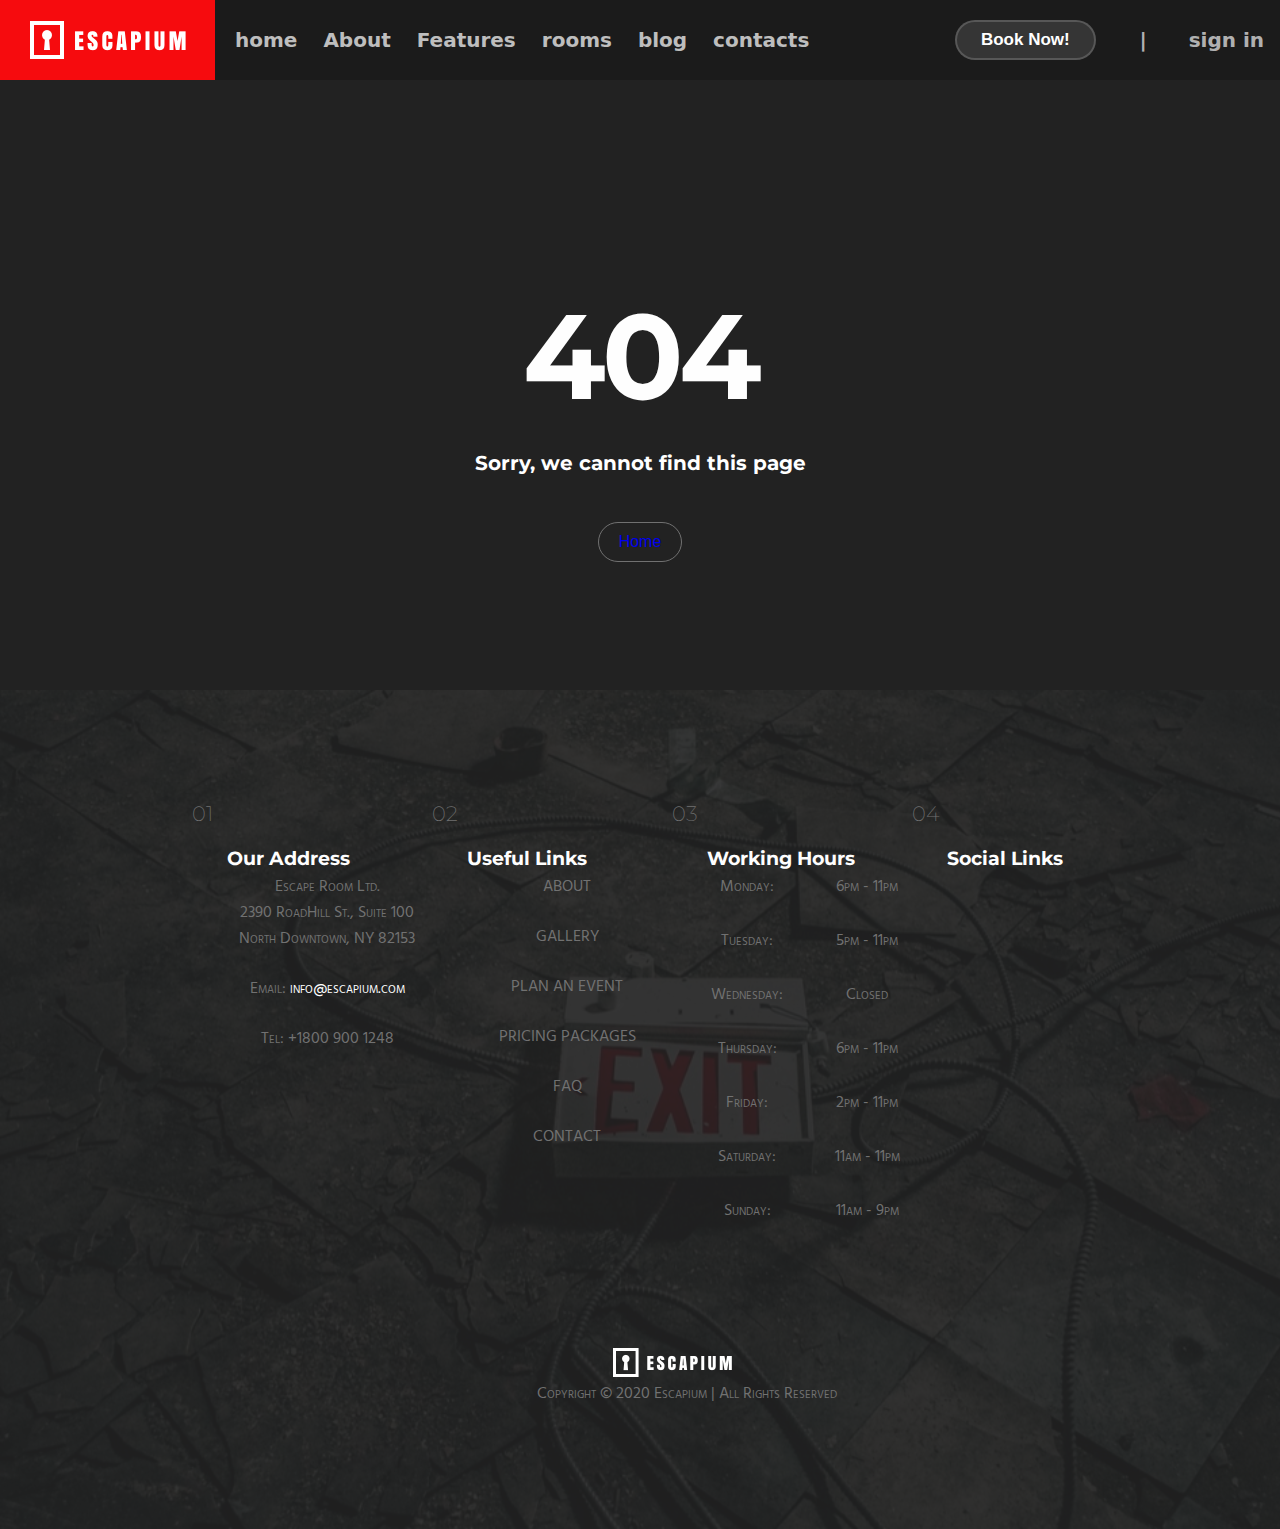
<file: about.html>
<!DOCTYPE html>
<html lang="en">
<head>
    <meta charset="UTF-8">
    <meta name="viewport" content="width=device-width, initial-scale=1.0">
    <title>Escapium - Room</title>
    <link rel="stylesheet" type="text/css" href="main.css" />
</head>

<body>

    <header>
        <nav class="topnav" id="myTopnav">
          <div class="left-side navbar">
            <img src="images/logo/logo.png" alt="" />
            <div class="link-navbar">
              <a href="./index.html">home</a>
              <a href="./about.html">About</a>
              <a href="./features.html">Features</a>
              <a href="./rooms.html">rooms</a>
              <a href="./blog.html">blog</a>
              <a href="./contact.html">contacts</a>
            </div>
          </div>
          <div class="right-side navbar">
            <div><button>Book Now!</button></div>
            <div class="connexion">
              <i class="fa-solid fa-magnifying-glass" style="color: #ffffff9c"></i
              >&nbsp;&nbsp;&nbsp; | &nbsp;&nbsp;&nbsp;<i
                class="fa-regular fa-user"
                style="color: #ffffff9c"
              ></i
              >&nbsp; sign in
            </div>
          </div>
          <a href="javascript:void(0);" class="icon" onclick="myFunction()">
            <i class="fa fa-bars"></i>
          </a>
        </nav>

      <main>

        <div class="error">
          <h1>404</h1>
          <h2>Sorry, we cannot find this page</h2>
          <button><a href="./index.html">Home</a></button>
        </div>

      </main>

      <footer class="background-exit">
        <div class="footer">
          <div class="footer__address">
            <h3>01 <i class="fa-solid fa-minus"></i></h3>
            <h2>Our Address</h2>
            <p>
              Escape Room Ltd.<br />
              2390 RoadHill St., Suite 100<br />
              North Downtown, NY 82153
            </p>
            <p>Email: <span class="email">info@escapium.com</span></p>
            <p>Tel: +1800 900 1248</p>
          </div>
          <div class="footer__links">
            <h3>02 <i class="fa-solid fa-minus"></i></h3>
            <h2>Useful Links</h2>
            <p>ABOUT</p>
            <p>GALLERY</p>
            <p>PLAN AN EVENT</p>
            <p>PRICING PACKAGES</p>
            <p>FAQ</p>
            <p>CONTACT</p>
          </div>
          <div class="footer__hours">
            <h3>03 <i class="fa-solid fa-minus"></i></h3>
            <h2>Working Hours</h2>
            <div class="opening">
              <p class="day">Monday:</p>
              <p class="opening-hours">6pm - 11pm</p>
              <p class="day">Tuesday:</p>
              <p class="opening-hours">5pm - 11pm</p>
              <p class="day">Wednesday:</p>
              <p class="opening-hours">Closed</p>
              <p class="day">Thursday:</p>
              <p class="opening-hours">6pm - 11pm</p>
              <p class="day">Friday:</p>
              <p class="opening-hours">2pm - 11pm</p>
              <p class="day">Saturday:</p>
              <p class="opening-hours">11am - 11pm</p>
              <p class="day">Sunday:</p>
              <p class="opening-hours">11am - 9pm</p>
            </div>
          </div>
          <div class="footer__social">
            <h3>04 <i class="fa-solid fa-minus"></i></h3>
            <h2>Social Links</h2>
            <div class="icons">
              <i class="fa-brands fa-facebook-f"></i>
              <i class="fa-brands fa-twitter"></i>
              <i class="fa-brands fa-instagram"></i>
              <i class="fa-brands fa-yelp"></i>
              <i class="fa-brands fa-youtube"></i>
              <i class="fa-brands fa-google-plus-g"></i>
            </div>
          </div>
          <div class="footer__down">
            <img src="images/logo/footer-logo.png" alt="footer-logo" />
            <p>Copyright © 2020 Escapium | All Rights Reserved</p>
          </div>
        </div>
      </footer>

</body>

</html>
</file>
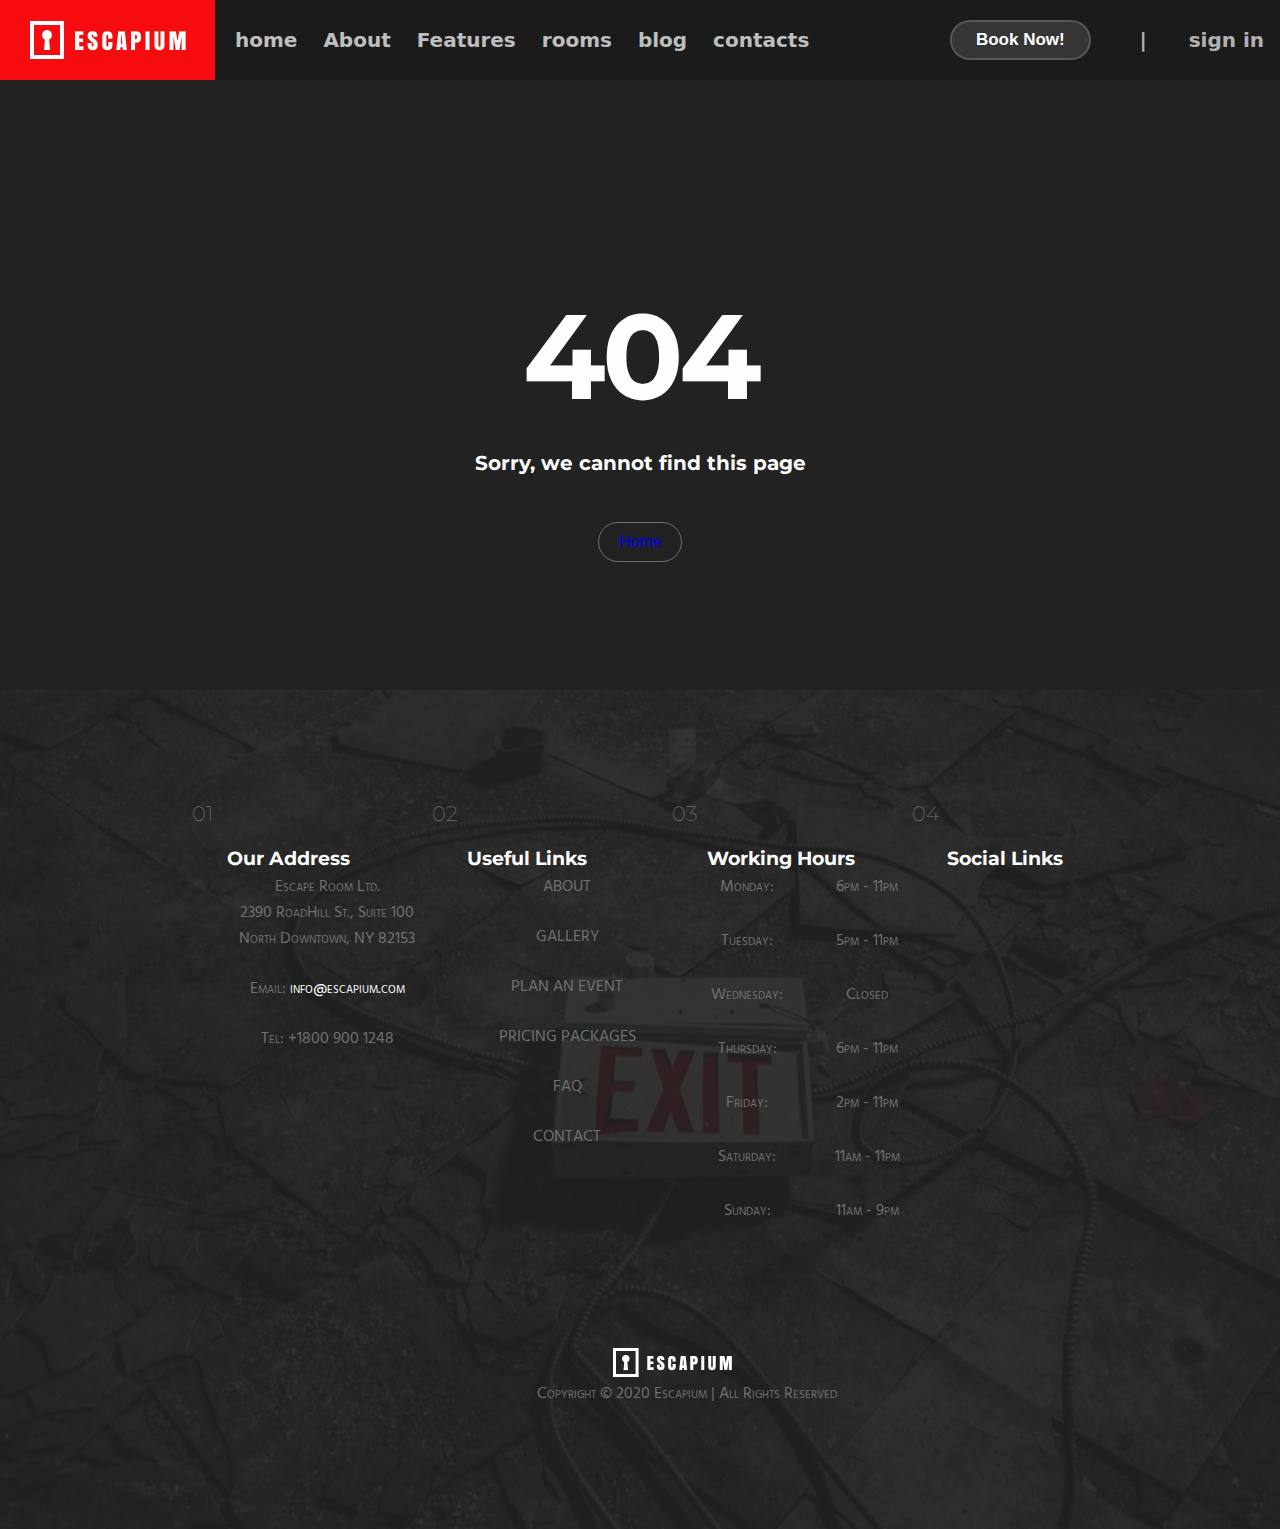
<file: blogs.html>
<!DOCTYPE html>
<html lang="en">
<head>
    <meta charset="UTF-8">
    <meta name="viewport" content="width=device-width, initial-scale=1.0">
    <title>Escapium - Room</title>
    <link rel="stylesheet" type="text/css" href="main.css" />
</head>

<body class ="blog__body">

    <header>
        <nav class="topnav" id="myTopnav">
          <div class="left-side navbar">
            <img src="images/logo/logo.png" alt="" />
            <div class="link-navbar">
              <a href="./index.html">home</a>
              <a href="./about.html">About</a>
              <a href="./features.html">Features</a>
              <a href="./rooms.html">rooms</a>
              <a href="./blog.html">blog</a>
              <a href="./contact.html">contacts</a>
            </div>
          </div>
          <div class="right-side navbar">
            <div><button>Book Now!</button></div>
            <div class="connexion">
              <i class="fa-solid fa-magnifying-glass" style="color: #ffffff9c"></i
              >&nbsp;&nbsp;&nbsp; | &nbsp;&nbsp;&nbsp;<i
                class="fa-regular fa-user"
                style="color: #ffffff9c"
              ></i
              >&nbsp; sign in
            </div>
          </div>
          <a href="javascript:void(0);" class="icon" onclick="myFunction()">
            <i class="fa fa-bars"></i>
          </a>
        </nav>

      <main>

        <div class="error">
          <h1>404</h1>
          <h2>Sorry, we cannot find this page</h2>
          <button><a href="./index.html">Home</a></button>
        </div>

      </main>

      <footer class="background-exit">
        <div class="footer">
          <div class="footer__address">
            <h3>01 <i class="fa-solid fa-minus"></i></h3>
            <h2>Our Address</h2>
            <p>
              Escape Room Ltd.<br />
              2390 RoadHill St., Suite 100<br />
              North Downtown, NY 82153
            </p>
            <p>Email: <span class="email">info@escapium.com</span></p>
            <p>Tel: +1800 900 1248</p>
          </div>
          <div class="footer__links">
            <h3>02 <i class="fa-solid fa-minus"></i></h3>
            <h2>Useful Links</h2>
            <p>ABOUT</p>
            <p>GALLERY</p>
            <p>PLAN AN EVENT</p>
            <p>PRICING PACKAGES</p>
            <p>FAQ</p>
            <p>CONTACT</p>
          </div>
          <div class="footer__hours">
            <h3>03 <i class="fa-solid fa-minus"></i></h3>
            <h2>Working Hours</h2>
            <div class="opening">
              <p class="day">Monday:</p>
              <p class="opening-hours">6pm - 11pm</p>
              <p class="day">Tuesday:</p>
              <p class="opening-hours">5pm - 11pm</p>
              <p class="day">Wednesday:</p>
              <p class="opening-hours">Closed</p>
              <p class="day">Thursday:</p>
              <p class="opening-hours">6pm - 11pm</p>
              <p class="day">Friday:</p>
              <p class="opening-hours">2pm - 11pm</p>
              <p class="day">Saturday:</p>
              <p class="opening-hours">11am - 11pm</p>
              <p class="day">Sunday:</p>
              <p class="opening-hours">11am - 9pm</p>
            </div>
          </div>
          <div class="footer__social">
            <h3>04 <i class="fa-solid fa-minus"></i></h3>
            <h2>Social Links</h2>
            <div class="icons">
              <i class="fa-brands fa-facebook-f"></i>
              <i class="fa-brands fa-twitter"></i>
              <i class="fa-brands fa-instagram"></i>
              <i class="fa-brands fa-yelp"></i>
              <i class="fa-brands fa-youtube"></i>
              <i class="fa-brands fa-google-plus-g"></i>
            </div>
          </div>
          <div class="footer__down">
            <img src="images/logo/footer-logo.png" alt="footer-logo" />
            <p>Copyright © 2020 Escapium | All Rights Reserved</p>
          </div>
        </div>
      </footer>

</body>

</html>
</file>
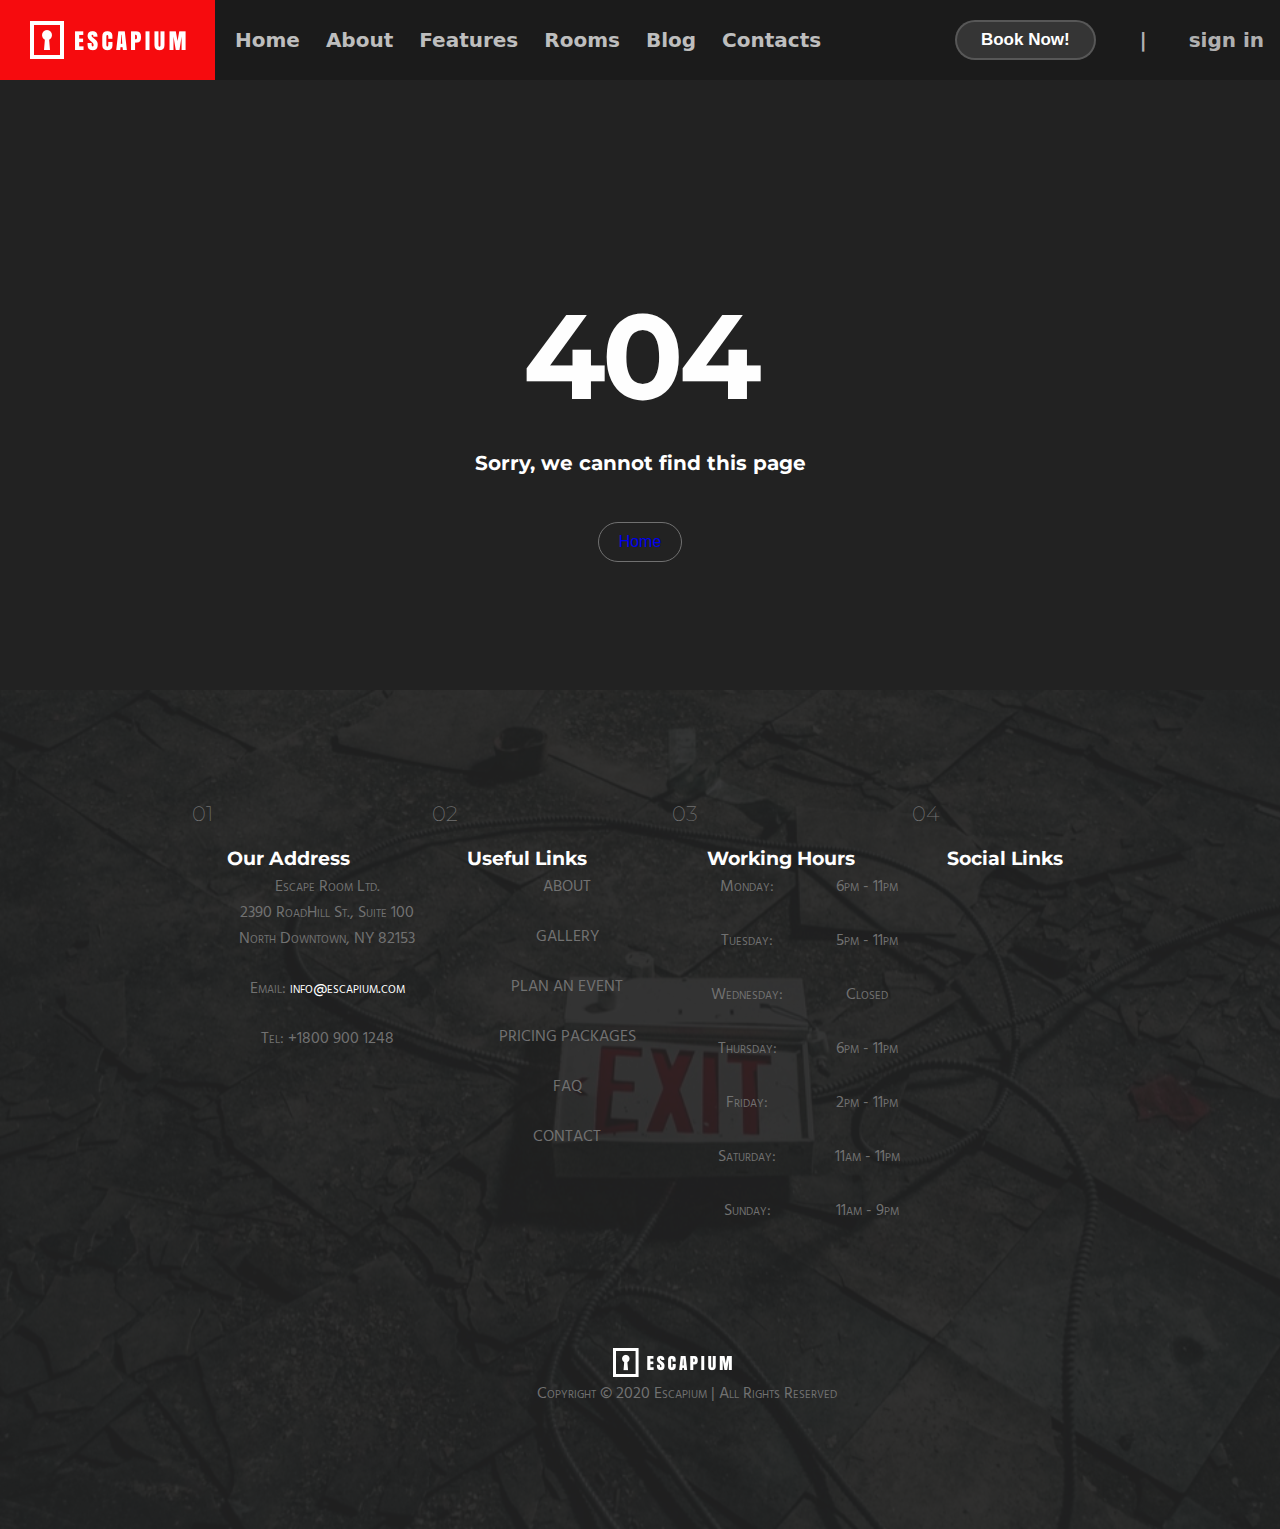
<file: features.html>
<!DOCTYPE html>
<html lang="en">
<head>
    <meta charset="UTF-8">
    <meta name="viewport" content="width=device-width, initial-scale=1.0">
    <title>Escapium - Features</title>
    <link rel="stylesheet" type="text/css" href="main.css" />
</head>

<body>

    <header>
        <nav class="topnav" id="myTopnav">
          <div class="left-side navbar">
            <img src="images/logo/logo.png" alt="" />
            <div class="link-navbar">
              <a href="./index.html">Home</a>
              <a href="./about.html">About</a>
              <a href="./features.html">Features</a>
              <a href="./rooms.html">Rooms</a>
              <a href="./blog.html">Blog</a>
              <a href="./contact.html">Contacts</a>
            </div>
          </div>
          <div class="right-side navbar">
            <div><button>Book Now!</button></div>
            <div class="connexion">
              <i class="fa-solid fa-magnifying-glass" style="color: #ffffff9c"></i
              >&nbsp;&nbsp;&nbsp; | &nbsp;&nbsp;&nbsp;<i
                class="fa-regular fa-user"
                style="color: #ffffff9c"
              ></i
              >&nbsp; sign in
            </div>
          </div>
          <a href="javascript:void(0);" class="icon" onclick="myFunction()">
            <i class="fa fa-bars"></i>
          </a>
        </nav>

      <main>

        <div class="error">
          <h1>404</h1>
          <h2>Sorry, we cannot find this page</h2>
          <button><a href="./index.html">Home</a></button>
        </div>

      </main>

      <footer class="background-exit">
        <div class="footer">
          <div class="footer__address">
            <h3>01 <i class="fa-solid fa-minus"></i></h3>
            <h2>Our Address</h2>
            <p>
              Escape Room Ltd.<br />
              2390 RoadHill St., Suite 100<br />
              North Downtown, NY 82153
            </p>
            <p>Email: <span class="email">info@escapium.com</span></p>
            <p>Tel: +1800 900 1248</p>
          </div>
          <div class="footer__links">
            <h3>02 <i class="fa-solid fa-minus"></i></h3>
            <h2>Useful Links</h2>
            <p>ABOUT</p>
            <p>GALLERY</p>
            <p>PLAN AN EVENT</p>
            <p>PRICING PACKAGES</p>
            <p>FAQ</p>
            <p>CONTACT</p>
          </div>
          <div class="footer__hours">
            <h3>03 <i class="fa-solid fa-minus"></i></h3>
            <h2>Working Hours</h2>
            <div class="opening">
              <p class="day">Monday:</p>
              <p class="opening-hours">6pm - 11pm</p>
              <p class="day">Tuesday:</p>
              <p class="opening-hours">5pm - 11pm</p>
              <p class="day">Wednesday:</p>
              <p class="opening-hours">Closed</p>
              <p class="day">Thursday:</p>
              <p class="opening-hours">6pm - 11pm</p>
              <p class="day">Friday:</p>
              <p class="opening-hours">2pm - 11pm</p>
              <p class="day">Saturday:</p>
              <p class="opening-hours">11am - 11pm</p>
              <p class="day">Sunday:</p>
              <p class="opening-hours">11am - 9pm</p>
            </div>
          </div>
          <div class="footer__social">
            <h3>04 <i class="fa-solid fa-minus"></i></h3>
            <h2>Social Links</h2>
            <div class="icons">
              <i class="fa-brands fa-facebook-f"></i>
              <i class="fa-brands fa-twitter"></i>
              <i class="fa-brands fa-instagram"></i>
              <i class="fa-brands fa-yelp"></i>
              <i class="fa-brands fa-youtube"></i>
              <i class="fa-brands fa-google-plus-g"></i>
            </div>
          </div>
          <div class="footer__down">
            <img src="images/logo/footer-logo.png" alt="footer-logo" />
            <p>Copyright © 2020 Escapium | All Rights Reserved</p>
          </div>
        </div>
      </footer>

</body>

</html>
</file>
<file: main.css>
@import url("https://fonts.googleapis.com/css2?family=Hind:wght@400;500;600;700&family=Montserrat:wght@700&display=swap");
@import url("https://fonts.googleapis.com/css2?family=Hind:wght@400;500;600;700&family=Montserrat:wght@700&display=swap");
body {
  margin: 0;
}

.background-exit {
  background-image: url("images/gallery/footer-bg.jpg");
  background-size: cover;
  background-position: center;
}

.footer {
  background-color: rgba(34, 34, 34, 0.9);
  color: #717171;
  display: grid;
}
.footer h2 {
  font-family: "Montserrat", sans-serif;
  font-size: 19px;
  color: #fefefe;
  padding-left: 30px;
}
.footer h3 {
  color: #717171;
  font-family: "Montserrat", sans-serif;
  font-size: 21px;
  font-weight: 200;
}
.footer h3 i {
  color: #f60b0e;
}
.footer p {
  font-family: "Hind", sans-serif;
  padding-left: 30px;
}
.footer__address .email {
  color: white;
}
.footer__hours .opening {
  display: grid;
  grid-template-columns: 1fr 1fr;
}
.footer__hours .day {
  margin: 0px 0px 16px 0px;
}
.footer__hours .opening-hours {
  margin: 0px 0px 16px 0px;
}
.footer__social .icons {
  padding-left: 30px;
  margin-top: 20px;
}
.footer__social .icons i {
  background-color: rgb(38, 38, 38);
  width: 36px;
  height: 36px;
  border-radius: 50%;
  color: #fefefe;
  text-align: center;
  line-height: 36px;
  margin: 4px;
}
.footer__social .icons i:hover {
  transition-duration: 0.5s;
  transition-timing-function: ease;
  background-color: #f60b0e;
}
.footer__down {
  text-align: center;
  padding-top: 30%;
}
.footer__down p {
  font-size: 10px;
}

@media (max-width: 412px) {
  .footer {
    grid-template-columns: 1fr;
    padding: 10% 4% 0% 4%;
  }
  .footer__hours {
    padding-right: 40%;
  }
}
@media (min-width: 413px) and (max-width: 768px) {
  .footer {
    grid-template-columns: 1fr 1fr 1fr 1fr;
    padding: 7% 5% 2% 5%;
  }
  .footer__down {
    grid-column: 1/5;
    padding-top: 10%;
  }
}
@media (min-width: 769px) {
  .footer {
    grid-template-columns: 1fr 1fr 1fr 1fr;
    padding: 7% 10% 2% 15%;
  }
  .footer p {
    font-size: 16px;
  }
  .footer__down {
    grid-column: 1/5;
    padding-top: 10%;
  }
}
.contact {
  background-color: #222222;
  display: grid;
  font-family: "Hind", sans-serif;
  color: #717171;
}
.contact h2 {
  font-family: "Montserrat", sans-serif;
  font-size: 44px;
  color: #fefefe;
}
.contact p {
  font-weight: 400;
}
.contact__get-in-touch .info {
  display: grid;
  grid-template-columns: 1fr 4fr;
}
.contact__get-in-touch .info .email {
  color: #fefefe;
}
.contact__get-in-touch .info i {
  color: #fefefe;
  text-align: center;
}
.contact__contact-form .form {
  display: grid;
  grid-template-columns: 1fr 1fr;
}
.contact__contact-form .form .name {
  width: 100%;
}
.contact__contact-form .form .name #name {
  color: #717171;
  background-color: #222222;
  border: none;
  font-family: "Hind", sans-serif;
  font-weight: 400;
  font-size: 20px;
  width: 100%;
  border-bottom: solid 2px #717171;
  padding: 0% 0% 5% 0%;
}
.contact__contact-form .form .name #name:hover {
  border-color: #fefefe;
}
.contact__contact-form .form .name #name::-moz-placeholder {
  grid-column: 1/2;
}
.contact__contact-form .form .name #name::placeholder {
  grid-column: 1/2;
}
.contact__contact-form .form .mail {
  width: 100%;
}
.contact__contact-form .form .mail #email {
  color: #717171;
  background-color: #222222;
  font-family: "Hind", sans-serif;
  border: none;
  font-weight: 400;
  font-size: 20px;
  width: 100%;
  border-bottom: solid 3px #717171;
  padding: 0% 0% 5% 0%;
}
.contact__contact-form .form .mail #email:hover {
  border-color: #fefefe;
}
.contact__contact-form .form .mail #email::-moz-placeholder {
  grid-column: 2/3;
}
.contact__contact-form .form .mail #email::placeholder {
  grid-column: 2/3;
}
.contact__contact-form .form .message {
  width: 100%;
  grid-column: 1/-1;
}
.contact__contact-form .form .message #message {
  background-color: #222222;
  color: #717171;
  font-family: "Hind", sans-serif;
  border: none;
  font-weight: 400;
  font-size: 20px;
  width: 100%;
  border-bottom: solid 3px #717171;
  margin: 10% 2% 5% 0%;
}
.contact__contact-form .form .message #message:hover {
  border-color: #fefefe;
}
.contact__contact-form .form .message #message::-moz-placeholder {
  background-color: #222222;
}
.contact__contact-form .form .message #message::placeholder {
  background-color: #222222;
}
.contact__contact-form .form .submit-button {
  grid-column: 1/-1;
  background-color: #f60b0e;
  color: #fefefe;
  font-weight: 600;
  font-size: 18px;
  border-radius: 50px;
  border-style: none;
  height: 60px;
  width: 98%;
}
.contact__contact-form .form .submit-button:hover {
  transition-duration: 0.5s;
  transition-timing-function: ease;
  filter: grayscale(20%);
}

.map {
  position: relative;
}
.map iframe {
  filter: grayscale(100%);
}
.map img {
  position: absolute;
  top: 40%;
  left: 40%;
}
.map .overlay {
  background-color: rgba(34, 34, 34, 0.8);
  position: absolute;
  top: 0;
  left: 0;
  width: 100%;
  height: 100%;
}

@media (max-width: 412px) {
  .contact {
    grid-template-columns: 1fr;
  }
  .contact h2 {
    margin: 5% 0%;
    font-size: 32px;
  }
  .contact__get-in-touch .info {
    grid-column-gap: 6%;
    grid-row-gap: 10%;
  }
  .contact__get-in-touch .info i {
    font-size: 30px;
    padding: 10% 30% 10% 0%;
  }
  .contact__get-in-touch .info p {
    font-size: 14px;
    margin: 0%;
  }
  .contact__contact-form h2 {
    padding-top: 8%;
  }
  .contact__contact-form .form {
    grid-template-columns: 1fr;
  }
  .contact__contact-form .form .name #name {
    height: 40%;
    font-size: 14px;
    margin-bottom: 5%;
    padding: 0% 0% 2% 0%;
  }
  .contact__contact-form .form .mail #email {
    height: 40%;
    font-size: 14px;
    margin-bottom: 5%;
    padding: 0% 0% 2% 0%;
  }
  .contact__contact-form .form .message #message {
    font-size: 14px;
    height: 150px;
  }
  .contact__contact-form .form .submit-button {
    font-size: 14px;
    margin-bottom: 8%;
  }
  .map .map-medium {
    display: none;
  }
  .map .map-large {
    display: none;
  }
}
@media (min-width: 413px) and (max-width: 768px) {
  .contact {
    padding: 15% 0;
    grid-template-columns: 1fr 2fr;
  }
  .contact h2 {
    font-size: 32px;
  }
  .contact__get-in-touch {
    grid-column: 1/2;
    padding-right: 5%;
  }
  .contact__get-in-touch .info {
    grid-column-gap: 6%;
    grid-row-gap: 10%;
  }
  .contact__get-in-touch .info i {
    font-size: 32px;
    padding: 25% 30% 20% 0%;
  }
  .contact__get-in-touch .info p {
    font-size: 14px;
  }
  .contact__contact-form {
    grid-column: 2/4;
  }
  .contact__contact-form .form {
    grid-column-gap: 5%;
  }
  .contact__contact-form .form .name #name {
    font-size: 14px;
  }
  .contact__contact-form .form .mail #email {
    font-size: 14px;
  }
  .contact__contact-form .form .message #message {
    font-size: 14px;
    height: 150px;
  }
  .contact__contact-form .form .submit-button {
    font-size: 14px;
  }
  .map .map-small {
    display: none;
  }
  .map .map-large {
    display: none;
  }
  .map img {
    top: 38%;
    left: 44%;
  }
}
@media (min-width: 769px) {
  .contact {
    padding: 10% 15%;
    grid-template-columns: 1fr 2fr;
  }
  .contact__get-in-touch {
    grid-column: 1/2;
    padding-right: 12%;
  }
  .contact__get-in-touch p {
    font-size: 20px;
  }
  .contact__get-in-touch .info {
    grid-column-gap: 6%;
    grid-row-gap: 10%;
  }
  .contact__get-in-touch .info i {
    font-size: 32px;
    padding: 34% 32% 30% 0%;
  }
  .contact__get-in-touch .info p {
    font-size: 20px;
  }
  .contact__contact-form {
    grid-column: 2/4;
  }
  .contact__contact-form .form {
    grid-column-gap: 5%;
  }
  .contact__contact-form .form .message #message {
    height: 200px;
  }
  .map .map-medium {
    display: none;
  }
  .map .map-small {
    display: none;
  }
  .map img {
    top: 40%;
    left: 48%;
  }
}
header {
  background-image: url(images/gallery/slide-1.jpg);
  background-position: top;
}
header h1 {
  text-align: center;
  color: #fefefe;
  font-family: "Montserrat", sans-serif;
  letter-spacing: -4px;
}
header .dot {
  color: #f60b0e;
}
header .white {
  color: #fefefe;
}
header p {
  color: #717171;
  text-align: center;
  font-family: "Hind", sans-serif;
  font-variant: small-caps;
}

@media (max-width: 412px) {
  header h1 {
    padding: 8% 10% 0% 10%;
    margin-bottom: 0;
    font-size: 32px;
  }
  header p {
    font-size: 19px;
    margin: 0;
    padding-bottom: 10%;
  }
}
@media (min-width: 413px) and (max-width: 768px) {
  header h1 {
    padding: 8% 10% 0% 10%;
    margin-bottom: 0;
    font-size: 32px;
  }
  header p {
    font-size: 19px;
    margin: 0;
    padding-bottom: 10%;
  }
}
@media (min-width: 769px) {
  header h1 {
    padding: 8% 10% 0% 10%;
    margin-bottom: 0;
    font-size: 120px;
  }
  header p {
    font-size: 32px;
    margin: 0;
    padding-bottom: 10%;
  }
}
.blog__body button {
  background-color: transparent;
  border: 1px solid #717171;
  color: #fefefe;
  padding: 10px 20px;
  font-size: 16px;
  border-radius: 25px;
  cursor: pointer;
  margin: 5px;
}
.blog__body button:hover {
  border: 1px solid #f60b0e;
  background-color: #f60b0e;
  padding: 10px 20px;
  font-size: 16px;
  cursor: pointer;
}

.header {
  background-image: url("./images/gallery/slide-1.jpg");
  background-repeat: no-repeat;
  background-size: cover;
  text-align: center;
  padding: 9rem 1rem;
  font-family: "Montserrat", sans-serif;
}
.header h1 {
  color: #fefefe;
  font-size: 44px;
}

.header p {
  line-height: 5rem;
  padding-bottom: 2%;
  font-size: 60px;
  font-weight: 800;
}

.header .infos {
  display: flex;
  flex-direction: row;
  justify-content: center;
  font-size: 11px;
  font-weight: 800;
  gap: 1%;
  color: rgba(255, 255, 255, 0.726);
}

.categories {
  display: flex;
  flex-direction: row;
  justify-content: center;
  background-color: #1b1b1b;
  padding: 5%;
  gap: 8%;
}
.categories .categories-left {
  width: 40%;
  font-family: "Hind", sans-serif;
  font-weight: 800;
}
.categories .categories-left img {
  width: 100%;
  height: 12%;
  z-index: 0;
}
.categories .categories-left .container-under-img {
  color: white;
  background-color: #242424;
  box-shadow: -4px 4px 15px 5px #000000;
  z-index: 1;
  position: relative;
  top: -2%;
  left: 4%;
  width: 100%;
  padding: 10% 5%;
}
.categories .categories-left .container-under-img .containerwithimg {
  text-align: center;
}
.categories .categories-left .container-under-img .containerwithimg img {
  width: 70%;
  padding-bottom: 1%;
}
.categories .categories-left .container-under-img p {
  color: #717171;
  font-family: "Hind", sans-serif;
  font-weight: 500;
  font-size: 17px;
  width: 100%;
}
.categories .categories-left .container-under-img h3 {
  font-size: 29px;
  font-family: "Hind", sans-serif;
  font-weight: 700;
  width: 90%;
}
.categories .categories-left .container-under-img .text-under-img {
  text-align: center;
  padding-bottom: 3%;
}
.categories .categories-left .emmy-container {
  border: 1px solid rgba(255, 255, 255, 0.247);
  padding: 5% 4%;
}
.categories .categories-left .emmy-container .part1 {
  display: flex;
  flex-direction: row;
  justify-content: space-between;
}
.categories .categories-left .emmy-container .part1 .left-side {
  position: relative;
  left: -13%;
  display: flex;
  flex-direction: row;
  gap: 3%;
}
.categories .categories-left .emmy-container .part1 .left-side img {
  width: 20%;
  height: auto;
  border-radius: 200px;
}
.categories .categories-left .emmy-container .part1 .left-side div {
  float: right;
  color: rgba(255, 255, 255, 0.664);
  padding-top: 2%;
}
.categories .categories-left .emmy-container .part1 .right-side {
  display: flex;
  flex-direction: row;
  height: 25px;
  gap: 20%;
}
.categories .categories-left .emmy-container .part1 .right-side i {
  border-radius: 50px;
  font-size: 15px;
  border: 2px gray solid;
}
.categories .categories-left .emmy-container .part2 {
  color: rgba(255, 255, 255, 0.308);
}
.categories .categories-left .comments {
  padding: 40px 50px 20px 0;
}
.categories .categories-left .comments .part1 {
  display: flex;
  flex-direction: row;
  justify-content: flex-start;
}
.categories .categories-left .comments .part1 img {
  width: 100px;
  height: auto;
  border-radius: 200px;
}
.categories .categories-left .comments .part1 div {
  float: right;
  margin-left: 10px;
  margin-top: 15px;
  color: rgba(255, 255, 255, 0.664);
}
.categories .categories-left .comments .part2 {
  color: rgba(255, 255, 255, 0.308);
}
.categories .categories-left .part2 {
  color: rgba(255, 255, 255, 0.308);
}
.categories .categories-left .part2 p {
  margin-bottom: 20px;
}
.categories .categories-left .part2 a {
  color: white;
  text-decoration: none;
}
.categories .categories-right hr {
  width: 30px;
  position: relative;
  right: 10px;
  height: 3px;
  border: none;
  background-color: gray;
  border-radius: 2px;
}
.categories .categories-right h3 {
  padding-bottom: 20px;
  color: white;
  font-family: "Hind", sans-serif;
}
.categories .categories-right .first-bloc p {
  color: #717171;
  padding-top: 20px;
}
.categories .categories-right .second-bloc {
  padding-top: 50px;
}
.categories .categories-right .second-bloc .pop-post-content {
  display: flex;
  flex-direction: row;
  align-items: center;
  padding-top: 40px;
}
.categories .categories-right .second-bloc .pop-post-content hr {
  margin: 0 20px 0 40px;
}
.categories .categories-right .second-bloc .pop-post-content p {
  color: white;
}
.categories .categories-right .second-bloc .pop-post-content p:first-child {
  color: #717171;
}
.categories .categories-right .third-bloc {
  width: 400px;
  padding-top: 50px;
}
.categories .categories-right .fourth-bloc {
  padding-top: 50px;
}
.categories .categories-right .fourth-bloc .parent {
  display: grid;
  grid-template-columns: repeat(3, 1fr);
  grid-template-rows: repeat(2, 1fr);
  grid-column-gap: 5px;
  grid-row-gap: 30px;
  padding-top: 40px;
}
.categories .categories-right .fourth-bloc .div1 {
  grid-area: 1/1/2/2;
}
.categories .categories-right .fourth-bloc .div2 {
  grid-area: 1/2/2/3;
}
.categories .categories-right .fourth-bloc .div3 {
  grid-area: 1/3/2/4;
}
.categories .categories-right .fourth-bloc .div4 {
  grid-area: 2/1/3/2;
}
.categories .categories-right .fourth-bloc .div5 {
  grid-area: 2/2/3/3;
}
.categories .categories-right .fourth-bloc .div6 {
  grid-area: 2/3/3/4;
}
.categories .categories-right .fourth-bloc img {
  width: 100px;
}
.categories .categories-right .fifth-bloc {
  color: #717171;
  margin-top: 50px;
}
.categories .categories-right .fifth-bloc hr {
  margin-bottom: 20px;
}
.categories .categories-right .fifth-bloc p {
  line-height: 40px;
}


@media screen and (max-width: 768px) {
  #header-gallery {
    padding: 35% 0 !important;
  }
  #header-gallery .header-left {
    padding-left: 5% !important;
  }
  #header-gallery .header-left p {
    font-size: 100px;
    font-family: "Hind", sans-serif;
    line-height: 12vh;
    font-weight: 600;
    padding-bottom: 2%;
    z-index: 0 !important;
  }
  #header-gallery .header-left a {
    list-style-type: none;
    text-decoration: none;
    color: white;
    font-weight: 500;
    font-size: 30px;
    z-index: 0 !important;
  }
  .section-featured-rooms {
    padding: 5% 0;
    font-family: "Hind", sans-serif;
    background-color: #1b1b1b;
    color: white;
    display: flex;
    flex-direction: column;
    justify-content: center;
    align-items: center;
  }
  .section-featured-rooms h3 {
    padding-bottom: 8%;
    font-size: 50px;
  }
  .section-featured-rooms .featured-rooms {
    display: flex;
    flex-direction: row;
    align-items: center;
    justify-content: center;
    gap: 0;
    width: 100% !important;
  }
  .section-featured-rooms .featured-rooms .featured-rooms__div-left {
    width: 40%;
    display: flex;
    flex-direction: column;
    background-color: #222222;
    box-shadow: -11px 11px 14px 0px rgba(0, 0, 0, 0.75);
    padding: 4% 3% 4% 3%;
  }
  .section-featured-rooms .featured-rooms .featured-rooms__div-left p {
    padding: 0 0 6% 0;
    font-weight: 500;
    opacity: 0.5;
    font-size: 15px !important;
  }
  .section-featured-rooms .featured-rooms .featured-rooms__div-left p i {
    font-size: 10px !important;
  }
  .section-featured-rooms .featured-rooms .featured-rooms__div-left button {
    width: 40%;
    border-radius: 10vh;
    background-color: red;
    color: white;
    font-weight: 900;
    font-size: 12px !important;
    font-family: "Hind", sans-serif;
    border: rgb(88, 88, 88) solid 6px;
    transition: 0.4s;
  }
  .section-featured-rooms .featured-rooms .featured-rooms__div-left button:hover {
    opacity: 0.5;
  }
  .section-featured-rooms .featured-rooms .featured-rooms__div-right {
    position: relative;
    overflow: hidden;
    text-align: center;
    width: 50%;
  }
  .section-featured-rooms .featured-rooms .featured-rooms__div-right img {
    height: auto;
    width: 100%;
    max-width: 700px;
    max-height: 500px;
    transition: 0.5s;
  }
  .section-featured-rooms .featured-rooms .featured-rooms__div-right img:hover {
    transform: scale(1.1);
  }
  .who-can-play {
    background: linear-gradient(90deg, rgba(0, 0, 0, 0.9) 0%, rgba(0, 0, 0, 0.8351715686) 55%, rgba(255, 255, 255, 0) 100%), url("/images/gallery/room-7.jpg");
    background-size: cover;
    background-repeat: no-repeat;
    display: flex;
    flex-direction: row;
    color: rgb(255, 255, 255);
    padding: 2% 10%;
    font-family: "Hind", sans-serif;
  }
  .who-can-play .wcp-left {
    writing-mode: tb-rl;
    transform: rotate(-180deg);
    display: flex;
    flex-direction: row;
    align-items: center;
  }
  .who-can-play .wcp-left hr {
    border-radius: 20px;
    border: none;
  }
  .who-can-play .wcp-left h4 {
    font-size: 30px;
    size: 10 !important;
  }
  .who-can-play .wcp-right {
    width: 30%;
  }
  .who-can-play .wcp-right .wcp-right___line {
    display: flex;
    flex-direction: row;
    justify-content: left;
    align-items: center;
    gap: 2%;
    padding-bottom: 10%;
    padding-left: 5%;
  }
  .who-can-play .wcp-right .wcp-right___line i {
    font-size: 40px;
  }
  .who-can-play .wcp-right .wcp-right___line p {
    font-size: 40px;
  }
}
@media screen and (max-width: 412px) {
  #header-gallery {
    padding: 50% 0 !important;
  }
  #header-gallery .header-left {
    padding-left: 5% !important;
  }
  #header-gallery .header-left p {
    font-size: 50px;
    line-height: 8vh;
    padding-bottom: 2%;
  }
  #header-gallery .header-left a {
    font-size: 15px;
  }
  #header-gallery .header-right {
    padding-right: 3% !important;
  }
  .section-featured-rooms {
    padding: 5% 0;
    font-family: "Hind", sans-serif;
    background-color: #1b1b1b;
    color: white;
    display: flex;
    flex-direction: column;
    justify-content: center;
    align-items: center;
  }
  .section-featured-rooms h3 {
    padding-bottom: 8%;
    font-size: 50px;
    text-align: center;
  }
  .section-featured-rooms .featured-rooms {
    display: flex;
    flex-direction: column !important;
    align-items: center;
    justify-content: center;
    gap: 10px !important;
    width: 100%;
  }
  .section-featured-rooms .featured-rooms .featured-rooms__div-left {
    width: 80% !important;
    display: flex;
    flex-direction: column;
    background-color: #222222;
    box-shadow: -11px 11px 14px 0px rgba(0, 0, 0, 0.75);
    padding: 4% 3% 4% 3%;
  }
  .section-featured-rooms .featured-rooms .featured-rooms__div-left p {
    padding: 0 0 6% 0;
    font-weight: 500;
    opacity: 0.5;
    font-size: 15px !important;
  }
  .section-featured-rooms .featured-rooms .featured-rooms__div-left button {
    width: 40%;
    border-radius: 10vh;
    background-color: red;
    color: white;
    font-weight: 900;
    font-size: 15px;
    font-family: "Hind", sans-serif;
    border: rgb(88, 88, 88) solid 6px;
    transition: 0.4s;
  }
  .section-featured-rooms .featured-rooms .featured-rooms__div-left button:hover {
    opacity: 0.5;
  }
  .section-featured-rooms .featured-rooms .featured-rooms__div-right {
    position: relative;
    overflow: hidden;
    text-align: center;
    width: 90% !important;
  }
  .section-featured-rooms .featured-rooms .featured-rooms__div-right img {
    height: auto;
    width: 100% !important;
    max-width: 700px;
    max-height: 500px;
    transition: 0.5s;
  }
  .section-featured-rooms .featured-rooms .featured-rooms__div-right img:hover {
    transform: scale(1.1);
  }
}
.section-maps {
  display: flex;
  flex-direction: row;
  width: 100%;
}
.section-maps .maps {
  width: 50%;
  filter: grayscale(100%);
}
.section-maps .form {
  background-color: #222222;
  padding: 2% 3%;
  width: 50%;
  display: flex;
  flex-direction: column;
  font-family: "Hind", sans-serif;
  color: gray;
}
.section-maps .form h3 {
  color: white;
}
.section-maps .form hr {
  width: 40px;
  margin-bottom: 2%;
  color: gray;
  border: 1px gray solid;
  border-radius: 3px;
}
.section-maps .form h3 {
  font-size: 25px !important;
  font-family: "Hind", sans-serif;
  color: rgb(255, 255, 255);
  padding-bottom: 10%;
}
.section-maps .form #fname {
  color: gray;
  background-color: #222222;
  border: none;
  border-bottom: 2px gray solid;
  padding-bottom: 1%;
  margin-bottom: 10% !important;
  width: 90% !important;
}

#header-gallery {
  background-image: url("/images/gallery/slide-4.jpg");
  width: 100%;
  background-repeat: no-repeat;
  background-size: cover;
  color: white;
  display: flex;
  flex-direction: row;
  justify-content: space-between;
  padding: 15% 0;
  align-items: center;
  z-index: 0 !important;
}
#header-gallery .header-left {
  padding-left: 2%;
  position: relative;
}
#header-gallery p {
  font-size: 100px;
  font-family: "Hind", sans-serif;
  line-height: 110px;
  font-weight: 600;
}
#header-gallery a {
  list-style-type: none;
  text-decoration: none;
  color: white;
  font-weight: 500;
  font-size: 30px;
}
#header-gallery .header-right {
  padding-right: 2%;
  display: flex;
  flex-direction: column;
  gap: 2%;
}
#header-gallery .header-right div {
  text-align: right;
  height: 5%;
}
#header-gallery .header-right div button {
  border: none;
  border-radius: 20px;
}
#header-gallery .header-right .b button {
  padding: 3px 30px;
}
#header-gallery .header-right .a button,
#header-gallery .header-right .c button {
  padding: 3px 15px;
}
#header-gallery .header-right .a button:hover,
#header-gallery .header-right .c button:hover {
  padding: 3px 30px;
}

.section-featured-rooms {
  padding: 5% 0;
  font-family: "Hind", sans-serif;
  background-color: #1b1b1b;
  color: white;
  display: flex;
  flex-direction: column;
  justify-content: center;
  align-items: center;
}
.section-featured-rooms h3 {
  padding-bottom: 4%;
  font-size: 50px;
}
.section-featured-rooms .featured-rooms {
  display: flex;
  flex-direction: row;
  align-items: center;
  width: 50%;
}
.section-featured-rooms .featured-rooms .featured-rooms__div-left {
  width: 40%;
  display: flex;
  flex-direction: column;
  background-color: #222222;
  box-shadow: -11px 11px 14px 0px rgba(0, 0, 0, 0.75);
  padding: 4% 3% 4% 3%;
}
.section-featured-rooms .featured-rooms .featured-rooms__div-left p {
  padding: 0 0 6% 0;
  font-weight: 500;
  opacity: 0.5;
}
.section-featured-rooms .featured-rooms .featured-rooms__div-left button {
  width: 40%;
  border-radius: 10vh;
  background-color: red;
  color: white;
  font-weight: 900;
  font-size: 15px;
  font-family: "Hind", sans-serif;
  border: rgb(88, 88, 88) solid 6px;
  transition: 0.4s;
}
.section-featured-rooms .featured-rooms .featured-rooms__div-left button:hover {
  opacity: 0.5;
}
.section-featured-rooms .featured-rooms .featured-rooms__div-right {
  position: relative;
  overflow: hidden;
  text-align: center;
  width: 60%;
}
.section-featured-rooms .featured-rooms .featured-rooms__div-right img {
  height: auto;
  width: 100%;
  max-height: 400px;
  transition: 0.5s;
}
.section-featured-rooms .featured-rooms .featured-rooms__div-right img:hover {
  transform: scale(1.1);
}

.section-how-it-works {
  background-color: #222222;
  padding: 5% 0;
  display: flex;
  flex-direction: column;
  justify-content: center;
  align-items: center;
}
.section-how-it-works hr {
  width: 40px;
  margin-bottom: 2%;
  color: gray;
  border: 2px gray solid;
  border-radius: 3px;
}
.section-how-it-works h3 {
  font-size: 50px;
  font-family: "Hind", sans-serif;
  color: white;
}
.section-how-it-works .how-it-works___cards {
  width: 80%;
  display: flex;
  flex-direction: row;
  justify-content: center;
  align-items: center;
  gap: 5%;
  font-family: "Hind", sans-serif;
}
.section-how-it-works .how-it-works___cards .card {
  width: 20%;
  text-align: center;
  margin-top: 5%;
}
.section-how-it-works .how-it-works___cards .card .card-icon-container {
  margin-bottom: 10%;
  background: linear-gradient(135deg, rgb(34, 34, 34) 0%, rgb(34, 34, 34) 50%, rgba(255, 255, 255, 0.589) 50%, rgba(255, 255, 255, 0.479) 51%, rgb(34, 34, 34) 51%, rgb(34, 34, 34) 100%);
  border-radius: 40px;
}
.section-how-it-works .how-it-works___cards .card .card-icon-container i {
  padding: 10% 11%;
  border: 2px white solid;
  border-radius: 60px;
  font-size: 40px;
  color: #222222;
  background-color: #222222;
}
.section-how-it-works .how-it-works___cards .card h4 {
  padding-bottom: 10%;
  color: white;
  font-size: 20px;
}
.section-how-it-works .how-it-works___cards .card p {
  color: rgba(128, 128, 128, 0.637);
  font-weight: 400;
}

.section-testimonials {
  background-color: white;
  padding: 5% 0;
  display: flex;
  flex-direction: column;
  justify-content: center;
  align-items: center;
}
.section-testimonials hr {
  width: 40px;
  margin-bottom: 2%;
  color: gray;
  border: 2px gray solid;
  border-radius: 3px;
}
.section-testimonials h3 {
  font-size: 50px;
  font-family: "Hind", sans-serif;
  color: black;
}
.section-testimonials .slider-container {
  width: 400px;
  overflow: hidden;
}
.section-testimonials .slider-container .slider {
  display: flex;
  transition: transform 0.3s ease-in-out;
  width: 800px;
}
.section-testimonials .slider-container .card {
  width: 400px;
  padding: 20px;
  margin-right: 10px;
  text-align: center;
}
.section-testimonials .slider-container .card p {
  padding-bottom: 4%;
}
.section-testimonials .slider-container .card img {
  padding-bottom: 2%;
}
.section-testimonials .container-button {
  display: flex;
  flex-direction: row;
  gap: 50px;
  height: 40px;
  background: linear-gradient(135deg, rgb(255, 255, 255) 0%, rgb(255, 255, 255) 49%, rgb(34, 34, 34) 49%, rgb(34, 34, 34) 51%, rgb(255, 255, 255) 51%, rgb(255, 255, 255) 100%);
}
.section-testimonials .container-button button {
  background-color: white;
  border: none;
}
.section-testimonials .container-button button i {
  color: black;
}

.who-can-play {
  background: linear-gradient(90deg, rgba(0, 0, 0, 0.9) 0%, rgba(0, 0, 0, 0.8351715686) 55%, rgba(255, 255, 255, 0) 100%), url("/images/gallery/room-7.jpg");
  background-size: cover;
  background-repeat: no-repeat;
  display: flex;
  flex-direction: row;
  color: rgb(255, 255, 255);
  padding: 5% 10%;
  font-family: "Hind", sans-serif;
}
.who-can-play .wcp-left {
  writing-mode: tb-rl;
  transform: rotate(-180deg);
  display: flex;
  flex-direction: row;
  align-items: baseline;
}
.who-can-play .wcp-left hr {
  border-radius: 20px;
  border: none;
  width: 2%;
  height: 70%;
  background-color: rgb(255, 255, 255);
}
.who-can-play .wcp-left h4 {
  font-size: 1vw;
  width: 30%;
}
.who-can-play .wcp-right {
  width: 30%;
}
.who-can-play .wcp-right .wcp-right___line {
  display: flex;
  flex-direction: row;
  justify-content: left;
  align-items: center;
  gap: 2%;
  padding-bottom: 10%;
  padding-left: 5%;
}
.who-can-play .wcp-right .wcp-right___line i {
  font-size: 2vw;
}
.who-can-play .wcp-right .wcp-right___line p {
  font-size: 2vw;
}

.gallery {
  background-color: #222222;
  padding: 5% 0;
  display: flex;
  flex-direction: column;
  justify-content: center;
  align-items: center;
  font-family: "Hind", sans-serif;
}
.gallery hr {
  width: 40px;
  margin-bottom: 2%;
  color: gray;
  border: 2px gray solid;
  border-radius: 3px;
}
.gallery h3 {
  font-size: 50px;
  font-family: "Hind", sans-serif;
  color: rgb(255, 255, 255);
}
.gallery a {
  color: red;
  -webkit-text-decoration: 1px underline red;
          text-decoration: 1px underline red;
  text-underline-offset: 5px;
  font-weight: 600;
}
.gallery .gallery {
  display: grid;
  grid-template-columns: repeat(3, 1fr);
  grid-template-rows: repeat(2, 1fr);
  grid-column-gap: 2%;
  grid-row-gap: 2%;
  width: 50%;
}
.gallery .gallery img {
  height: auto;
  width: 100%;
  position: relative;
  border: 2px rgba(255, 0, 0, 0) solid;
}
.gallery .gallery img:hover {
  animation: animated-border 3s linear infinite;
}
.gallery .gallery .div1 {
  grid-area: 1/1/2/2;
}
.gallery .gallery .div2 {
  grid-area: 1/2/2/3;
}
.gallery .gallery .div3 {
  grid-area: 1/3/2/4;
}
.gallery .gallery .div4 {
  grid-area: 2/1/3/2;
}
.gallery .gallery .div5 {
  grid-area: 2/2/3/3;
}
.gallery .gallery .div6 {
  grid-area: 2/3/3/4;
}

.section-maps {
  display: flex;
  flex-direction: row;
  width: 100%;
}
.section-maps .maps {
  width: 50%;
  filter: grayscale(100%);
  background-color: #222222;
}
.section-maps .form {
  background-color: #222222;
  padding: 2% 3%;
  width: 50%;
  display: flex;
  flex-direction: column;
  font-family: "Hind", sans-serif;
  color: gray;
}
.section-maps .form hr {
  width: 40px;
  margin-bottom: 2%;
  color: gray;
  border: 1px gray solid;
  border-radius: 3px;
}
.section-maps .form h3 {
  font-size: 50px;
  font-family: "Hind", sans-serif;
  color: rgb(255, 255, 255);
  padding-bottom: 10%;
}
.section-maps .form #fname {
  color: gray;
  background-color: #222222;
  border: none;
  border-bottom: 2px gray solid;
  padding-bottom: 1%;
  margin-bottom: 5%;
  width: 60%;
}
.section-maps .form #button {
  background-color: #222222;
  border: 2px;
  font-size: 15px;
  border: rgba(255, 255, 255, 0.534) 4px solid;
  border-radius: 40px;
  padding: 1% 2%;
  color: gray;
  transition: 1s;
}
.section-maps .form #button:hover {
  background-color: pink;
}

.ready {
  background-color: #ffffff;
  padding: 5% 0;
  display: flex;
  flex-direction: column;
  justify-content: center;
  align-items: center;
  font-family: "Hind", sans-serif;
  color: rgb(0, 0, 0);
}
.ready hr {
  width: 40px;
  margin-bottom: 3%;
  color: gray;
  border: 1px gray solid;
  border-radius: 3px;
}
.ready h3 {
  font-size: 30px;
  font-family: "Hind", sans-serif;
  color: rgb(0, 0, 0);
  padding-bottom: 2%;
}
.ready p {
  font-size: 2vw;
  padding-bottom: 2%;
}
.ready button {
  border: none;
  border-radius: 30px;
  padding: 1% 2%;
  font-size: 1.1vw;
  background-color: red;
  color: white;
  font-weight: 800;
  transition: 1s;
}
.ready button:hover {
  background-color: blue;
}

@keyframes example {
  from {
    transform: translateY(5vh);
  }
  to {
    transform: translateY(0vh);
  }
}
@keyframes fadeIn {
  0% {
    opacity: 1;
  }
  100% {
    opacity: 0.95;
  }
}
@keyframes animated-border {
  0% {
    border: 2px solid red;
  }
  50% {
    border: 2px solid blue;
  }
  100% {
    border: 2px solid green;
  }
}
.reveal {
  position: relative;
  transform: translateY(150px);
  opacity: 0;
  transition: 2s all ease;
}

.active {
  transform: translateY(0);
  opacity: 1;
}

.topnav {
  background-color: #1b1b1b;
  display: flex;
  flex-direction: row;
  justify-content: space-between;
  padding: 0;
  font-family: system-ui, -apple-system, BlinkMacSystemFont, "Segoe UI", Roboto, Oxygen, Ubuntu, Cantarell, "Open Sans", "Helvetica Neue", sans-serif;
  padding-right: 1rem;
  font-weight: 600;
  font-size: 20px;
  color: rgba(255, 255, 255, 0.678);
}

.topnav .left-side {
  display: flex;
  flex-direction: row;
}

.topnav .left-side img {
  height: 100%;
}

.topnav .left-side .link-navbar {
  display: flex;
  align-items: center;
  flex-direction: row;
  list-style-type: none;
  gap: 1rem;
  padding-left: 15px;
}

.topnav .left-side .link-navbar a {
  text-decoration: none;
  color: rgba(255, 255, 255, 0.726);
  padding: 5px;
  opacity: 1;
  transition: opacity 0.3s ease 0s;
}

.topnav .left-side .link-navbar a:hover {
  background-image: linear-gradient(45deg, #1b1b1b 49%, #a10000 50%, #a10000 55%, #1b1b1b 56%);
  border-radius: 5px;
  opacity: 1;
}

.topnav .right-side {
  display: flex;
  flex-direction: row;
  gap: 1rem;
  align-items: center;
}
.topnav .right-side button {
  font-size: 17px;
  border-radius: 20px;
  border: 2px solid rgba(255, 255, 255, 0.171);
  color: white;
  background-color: #353535;
  padding: 0.5rem 1.5rem;
  font-weight: 600;
}

.topnav .icon {
  display: none;
}

@media screen and (max-width: 1100px) {
  .topnav .link-navbar a {
    display: none;
  }
  .topnav .right-side div {
    display: none;
  }
  .topnav a.icon {
    float: right;
    display: block;
    position: relative;
    right: 0;
    top: 0;
    font-size: 3rem;
    color: black;
    padding-top: 0.6rem;
  }
  .topnav-responsive {
    z-index: 999 !important;
    display: block;
    text-align: left;
    background-color: #353535;
    font-family: system-ui, -apple-system, BlinkMacSystemFont, "Segoe UI", Roboto, Oxygen, Ubuntu, Cantarell, "Open Sans", "Helvetica Neue", sans-serif;
    position: absolute;
    width: 100%;
    height: 17rem;
  }
  .topnav-responsive .left-side a {
    display: flex;
    flex-direction: column;
    padding: 5px 10px 0 10px;
    list-style-type: none;
    font-weight: 600;
    font-size: 20px;
    color: rgba(255, 255, 255, 0.678);
    text-decoration: none;
  }
  .topnav-responsive .right-side {
    margin-left: 0.5rem;
    display: none;
  }
  .topnav-responsive a.icon {
    float: right;
    color: red;
    position: relative;
    top: -16rem;
    right: 1rem;
    font-size: 8rem;
  }
}
@media screen and (min-width: 1101px) {
  .topnav-responsive {
    background-color: rgba(14, 14, 14, 0.8352941176);
    display: flex;
    flex-direction: row;
    justify-content: space-between;
    padding: 0;
    font-family: system-ui, -apple-system, BlinkMacSystemFont, "Segoe UI", Roboto, Oxygen, Ubuntu, Cantarell, "Open Sans", "Helvetica Neue", sans-serif;
    padding-right: 1rem;
    font-weight: 600;
    font-size: 20px;
    color: rgba(255, 255, 255, 0.678);
  }
  .topnav-responsive .left-side {
    display: flex;
    flex-direction: row;
  }
  .topnav-responsive .left-side img {
    height: 100%;
  }
  .topnav-responsive .left-side .link-navbar {
    display: flex;
    align-items: center;
    flex-direction: row;
    list-style-type: none;
    gap: 1rem;
    padding-left: 15px;
  }
  .topnav-responsive .left-side .link-navbar a {
    text-decoration: none;
    color: rgba(255, 255, 255, 0.726);
    padding: 5px;
    opacity: 1;
    transition: opacity 0.3s ease 0s;
  }
  .topnav-responsive .left-side .link-navbar a:hover {
    background-image: linear-gradient(45deg, #353535 49%, #a10000 50%, #a10000 55%, #353535 56%);
    border-radius: 5px;
    opacity: 0.5;
  }
  .topnav-responsive .right-side {
    display: flex;
    flex-direction: row;
    gap: 1rem;
    align-items: center;
  }
  .topnav-responsive .right-side button {
    font-size: 17px;
    border-radius: 20px;
    border: 2px solid rgba(255, 255, 255, 0.171);
    color: white;
    background-color: #353535;
    padding: 0.5rem 1.5rem;
    font-weight: 600;
  }
  .topnav-responsive .icon {
    display: none;
  }
}
.rooms {
  margin: 0%;
  background-color: #1b1b1b;
}
.rooms a {
  text-decoration: none;
}
.rooms ul {
  list-style: none;
}
.rooms .button-container {
  display: flex;
  justify-content: center;
  align-items: center;
}
.rooms button {
  background-color: transparent;
  border: 1px solid #717171;
  color: #fefefe;
  padding: 10px 20px;
  font-size: 16px;
  border-radius: 25px;
  cursor: pointer;
  margin: 2vw;
}
.rooms button:hover {
  border: 1px solid #f60b0e;
  background-color: #f60b0e;
  padding: 10px 20px;
  font-size: 16px;
  cursor: pointer;
}

.rooms__header {
  background-image: url(images/gallery/slide-1.jpg);
  background-size: cover;
  background-position: center center;
  font-family: "Montserrat", sans-serif;
  text-align: center;
  display: flex;
  flex-direction: column;
  justify-content: center;
  align-items: center;
}
.rooms__header .header__title {
  display: flex;
  flex-direction: row;
}
.rooms__header h1 {
  font-size: 120px;
  color: #fefefe;
  padding-top: 5%;
}
.rooms__header h1 strong {
  font-family: Georgia, "Times New Roman", Times, serif;
  color: #f60b0e;
  font-size: 145px;
}
.rooms__header ul {
  display: flex;
  flex-direction: row;
  justify-content: center;
  align-items: center;
  font-size: 27px;
  padding: 0%;
  margin-bottom: 15%;
}
.rooms__header ul li {
  color: #fefefe;
}
.rooms__header hr {
  width: 15px;
  height: 3px;
  background-color: #717171;
  border: none;
  margin: 10px;
}

.card:hover {
  background-size: 110%;
}

.card {
  margin: 0%;
  margin-bottom: 20px;
  box-shadow: 0 0 10px rgba(0, 0, 0, 0.5);
  font-family: "Hind", sans-serif;
}

.card-content:hover {
  background-size: 110%;
}

ul {
  display: flex;
  padding: 0%;
}
ul li {
  margin: 2px;
}

h2 {
  color: #ffffff;
  font-size: 20px;
  margin: 2%;
}

p {
  color: #717171;
  font-size: 14px;
}

@media (max-width: 769px) {
  .rooms__header h1 {
    margin-bottom: 10%;
  }
  .rooms__header ul {
    display: flex;
    flex-direction: column;
  }
  .button-container {
    flex-direction: column;
    margin-top: 10px;
  }
  button {
    width: 60%;
  }
}
.card-container {
  margin: 10%;
  display: grid;
  grid-template-columns: repeat(4, 1fr);
  grid-gap: 25px;
  margin-top: 20px; /* Adjust the margin as per your preference */
}
@media screen and (max-width: 1200px) {
  .card-container {
    grid-template-columns: repeat(2, 1fr);
  }
}
@media screen and (max-width: 768px) {
  .card-container {
    grid-template-columns: 1fr;
    margin-top: 10px; /* Adjust the margin as per your preference */
  }
}

.error {
  color: white;
  background-color: #222222;
  padding: 8%;
  text-align: center;
  font-family: "Montserrat", sans-serif;
  font-size: xx-large;
}
.error a {
  text-decoration: none;
}
.error a:visited {
  color: white;
}
.error h1 {
  margin: 15px;
}
.error button {
  background-color: transparent;
  border: 1px solid #717171;
  color: #fefefe;
  padding: 10px 20px;
  font-size: 16px;
  border-radius: 25px;
  cursor: pointer;
  margin: 2vw;
}
.error button:hover {
  border: 1px solid #f60b0e;
  background-color: #f60b0e;
  padding: 10px 20px;
  font-size: 16px;
  cursor: pointer;
}/*# sourceMappingURL=main.css.map */
</file>
